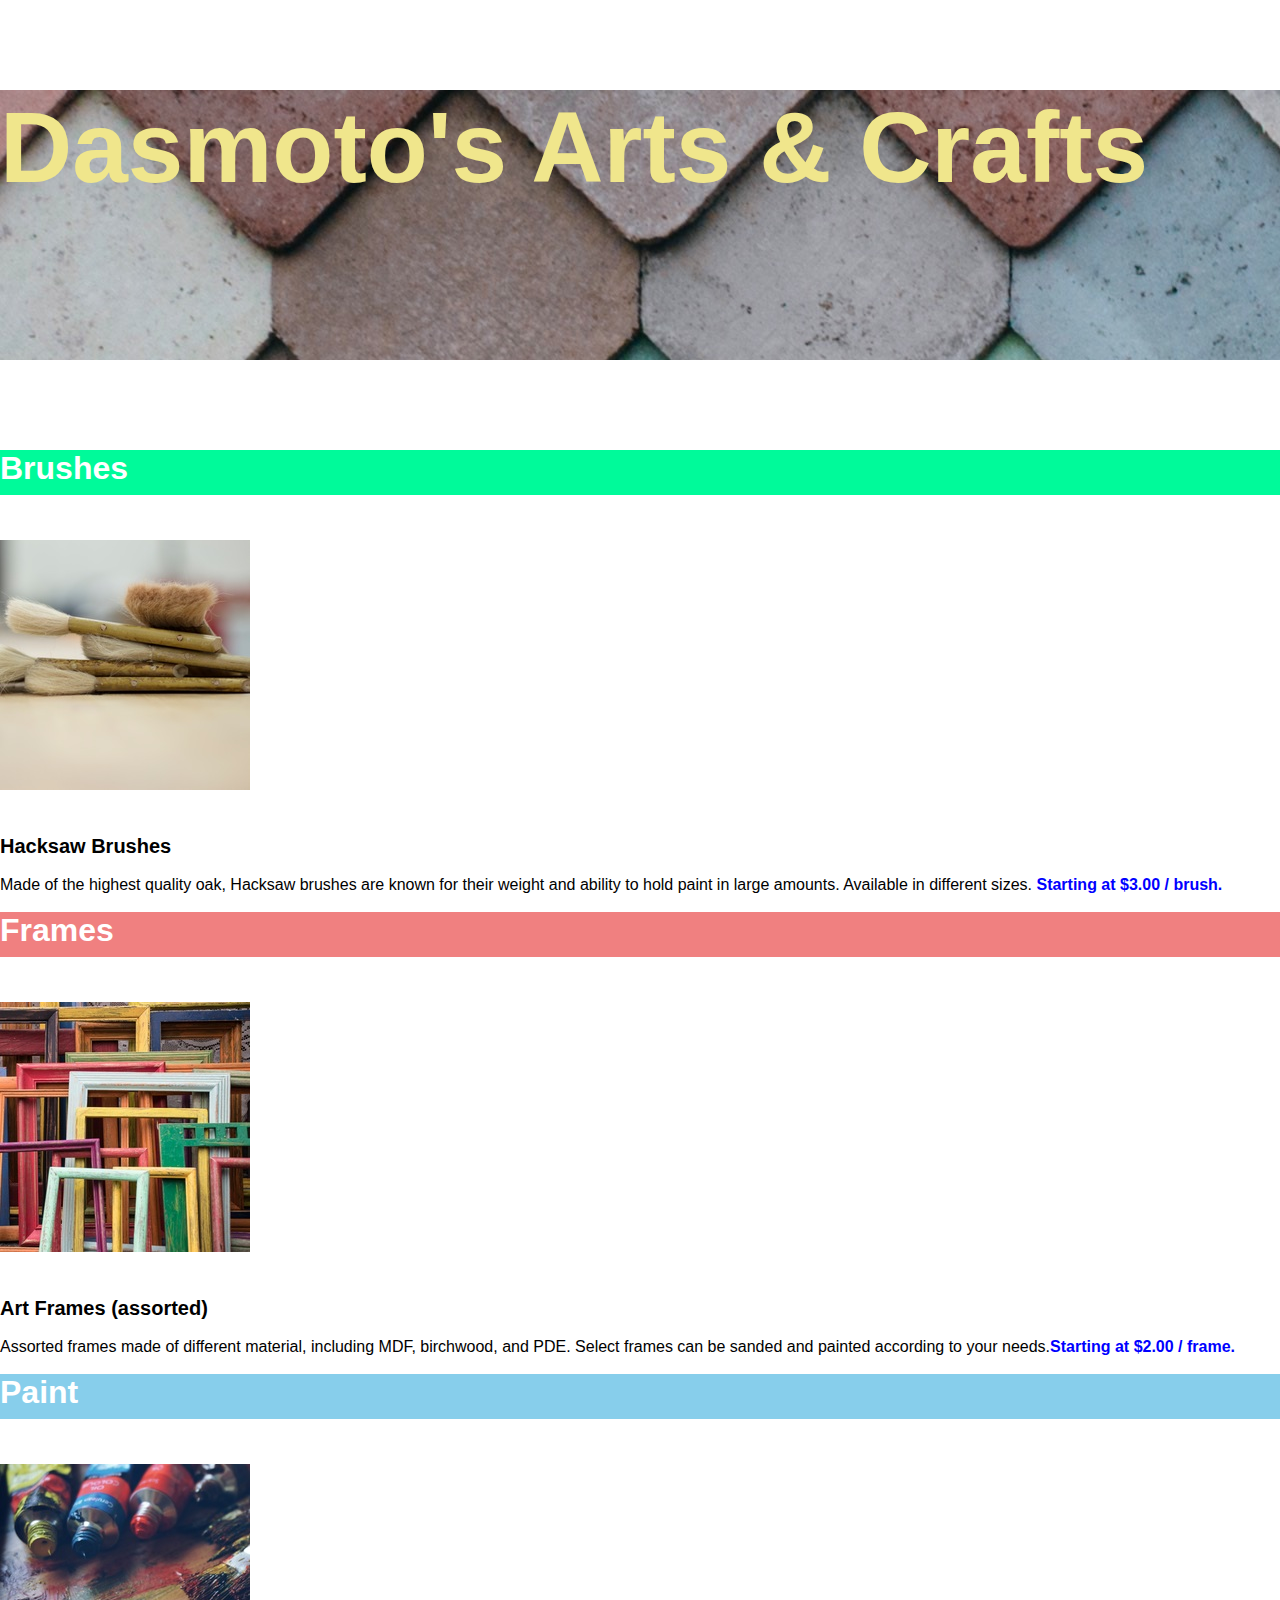
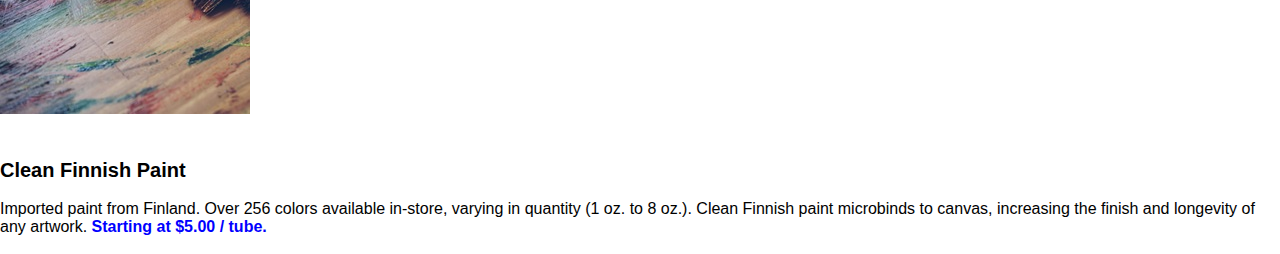
<file: project 4/index.html>
<html>
    <head>
        <link href="style.css" type="text/css" rel="stylesheet">
    </head>
    <body style="font-family:Helvetica;">
        <div>

            <div class="blank">

            </div>


            <div class="head">
                    <h1 class="head2">Dasmoto's Arts & Crafts</h1>
            </div>

            <div class="blank">

            </div>

        <div class="head4">
                <h2 class="head3">Brushes</h2>
        </div>
        
        
        <div class="blank2">

        </div>
        <div class="head5">
                <img src="hacksaw.jpeg"/>
        
        </div>
        <div class="blank2">

        </div>
        <div>
                <strong><h3>Hacksaw Brushes</h3></strong>
                <br>

                <p>
                    Made of the highest quality oak, Hacksaw brushes 
                    are known for their weight and ability to hold paint
                     in large amounts. Available in different sizes.
                     <a href="#" class="linking">Starting at $3.00 / brush.</a>
                </p>
                <br>
        </div>

       <div class="head6"> 
                <h2 class="head3">Frames</h2>
        </div>
        
        <div class="blank2">

        </div>

        <div>
                <img src="frames.jpeg"/>
        
        </div>
        <div class="blank2">

        </div>

        

        <div>
                <h3>Art Frames (assorted)</h3>
                <br>
                <p>Assorted frames made of different material, 
                including MDF, birchwood, and PDE.
                 Select frames can be sanded and painted
                  according to your needs.<a href="#" class="linking">Starting at $2.00 / frame.</a>
            </p>
            <br>
        </div>

        <div class="head7"> 
                <h2 class="head3">Paint</h2>
        </div>
        
        <div class="blank2">

        </div>

        <div>
                <img src="finnish.jpeg"/>
        
        </div>
        <div class="blank2">

        </div>

        

        <div>
                <h3>Clean Finnish Paint</h3>
                <br>
                <p>     Imported paint from Finland. Over 256 colors available in-store, varying in quantity (1 oz. to 8 oz.). 
                        Clean Finnish paint microbinds to canvas, increasing the finish and longevity of any artwork. 
                        <a href="#" class="linking">Starting at $5.00 / tube.</a>
                </p>
            <br>
        </div>

       </div>
    </body>
</html>
</file>
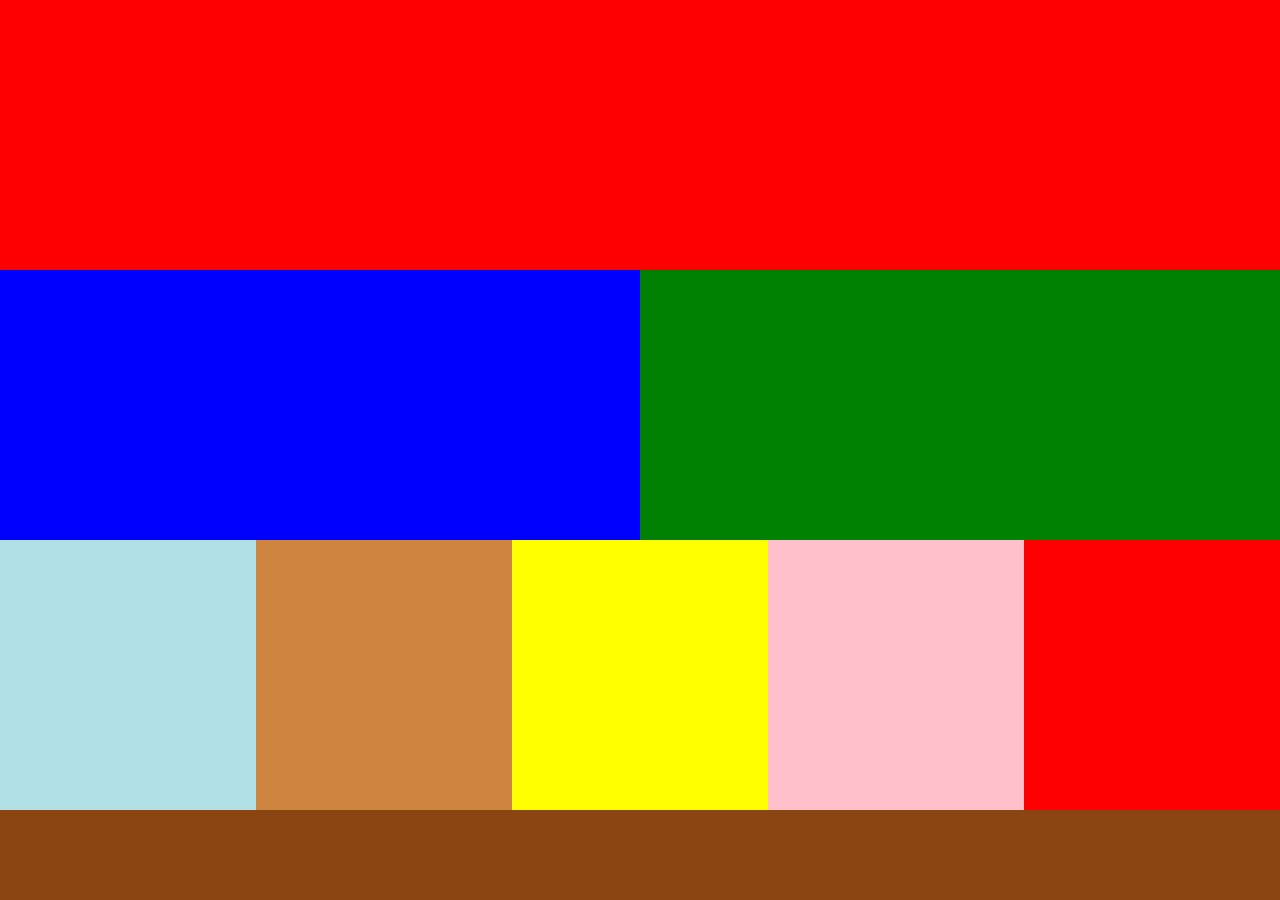
<file: project 5/division.html>
<html>
    <head>
        <style>
            * {
        
        margin: 0px;
        padding: 0px;
      }

        </style>
    </head>
    <body>
        <div class="head">
            <div class="layer1" style="background-color: red; width:100%; height:30%; margin:0px;padding:0px;">
            
            </div>
            <div class="headerlayer2">
                    <div class="layer1" style="background-color: green; width:50%; height:30%;float:right;">
            
                    </div>
                    <div class="layer2" style="background-color: blue; width:50%; height:30%; float:right;">
            
                    </div>
            </div>

<div class="headerlayer3">
                    <div class="layer31" style="background-color: red; width:20%; height:30%;float:right;">
            
                    </div>
                    <div class="layer32" style="background-color: pink; width:20%; height:30%; float:right;">
            
                    </div>
                    <div class="layer33" style="background-color: yellow; width:20%; height:30%;float:right;">
            
                    </div>
                    <div class="layer34" style="background-color: peru; width:20%; height:30%;float:right;">
            
                    </div>
                    <div class="layer35" style="background-color: powderblue; width:20%; height:30%;float:right;">
            
                    </div>
            </div>
    <div class="layer31" style="background-color:saddlebrown; width:100%; height:10%;float:right;">

    </div>    





        </div>
    </body>
</html>
</file>
<file: project 4/style.css>
*{
margin:0px;
padding:0px;
}
.blank{
height:10% ;
width: 100%;
background-color:white; 
}
h3{
    font-weight:bold;
    font-size: 20px;
}
.blank2{
    height:5% ;
    width: 100%;
    background-color:white; 
    }


.head{
    background-image: url("pattern.jpeg");
    height:30% ;
    width:100%;
}
 .head2{
    
     font-size:100px;
     font-weight:bold;
     color:khaki;
 }
 .head3{
    
    font-size:32px;
    font-weight:bold;
    color:white;
}

.head4{
    height:5% ;
    width:100%;
    background-color:mediumspringgreen;

}
.head6{
    height:5% ;
    width:100%;
    background-color:lightcoral;
}
.head7{
    height:5% ;
    width:100%;
    background-color:skyblue;

}
.linking{
  font-weight: bold;
  color: blue;
  text-decoration: none; 
}
</file>
